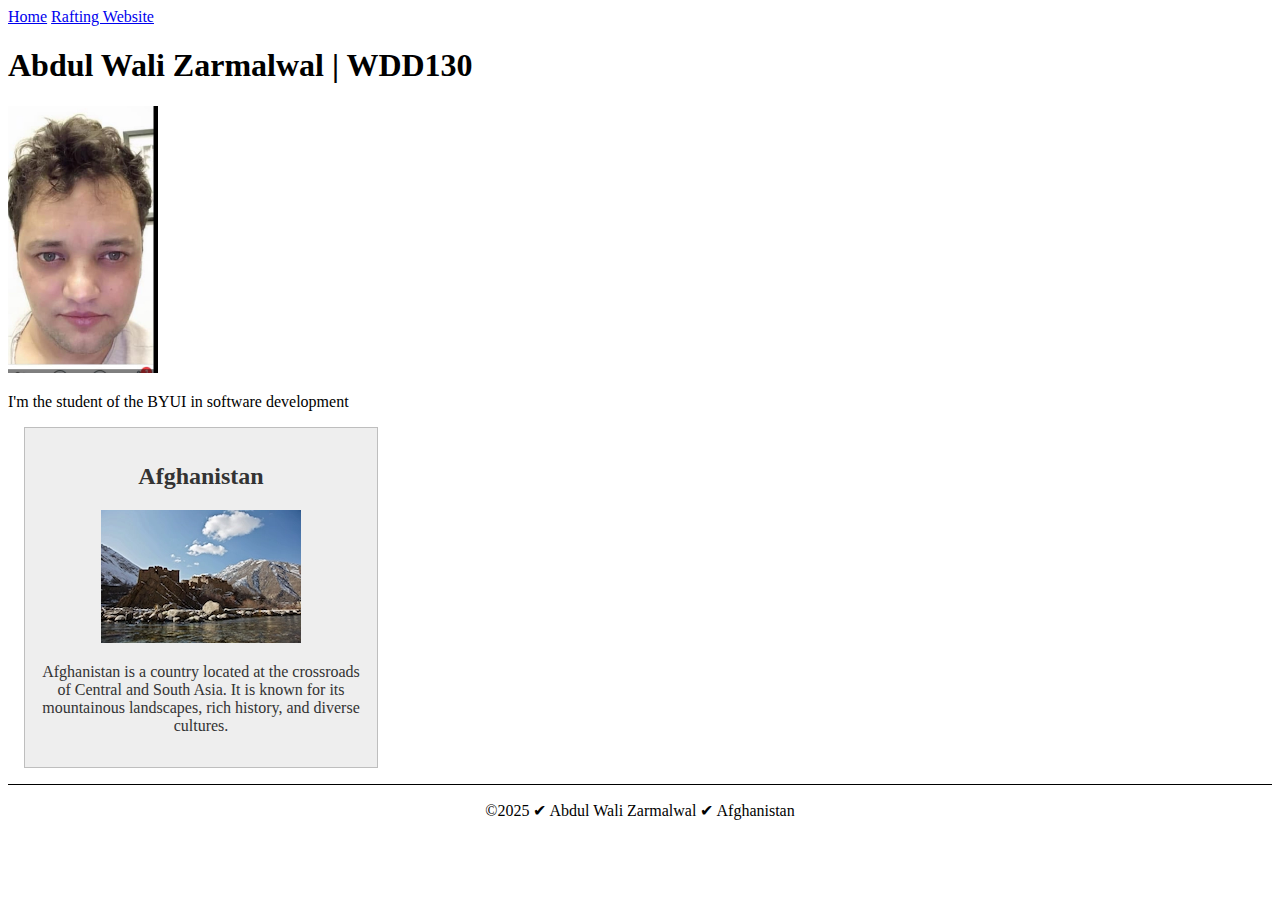
<file: index.html>
<!DOCTYPE html>
<html lang="en-US">    
    <head>
        <link rel="stylesheet" href="style/style.css">
        <meta charset="UTF-8">
        <meta name="viewport" content="width=device-width, initial-scale=1.0">
        <title>Abdul Wali Zarmalwal| WDD130</title>
        <meta name="description" content="Abdul Wali Zarmalwal, WDD130, personal home page for learning web development.">
        <meta name="author" content="Abdul Wali Zarmalwal">
        <!-- Add your CSS link here if you have one, e.g. <link rel="stylesheet" href="styles.css"> -->
    </head>
    <body>
        <header>
            <nav>
                <a href="#">Home</a>
                <a href="wwr/">Rafting Website</a>
            </nav>
        </header>
        <main>
            <h1>Abdul Wali Zarmalwal | WDD130</h1>
            <img src="images/profile.jpg" alt="Abdul Wali Zarmalwal" width="200">
            <p>I'm the student of the BYUI in software development</p>
        </main>
        <aside>
            <h2>Afghanistan</h2>
            <img src="images/Afghanistan.webp" alt="Afghanistan landscape">
            <p>Afghanistan is a country located at the crossroads of Central and South Asia. It is known for its mountainous landscapes, rich history, and diverse cultures.</p>
        </aside>
        <footer>
            <p>&copy;2025 ✔ Abdul Wali Zarmalwal ✔ Afghanistan</p>
        </footer>
    </body>
</html>
</file>
<file: style/style.css>
main {
    max-width: 840px;
}
aside {
    max-width: 20rem;
    margin: 1rem;
    border: 1px solid rgb(0 0 0/ 0.2); /*1️⃣ */
    padding: 1rem;
    background-color: #eee;
    color: #333;
    text-align: center;
}
aside img {
    max-width: 200px;
    height: auto;
}
main img {
    max-width: 150px;
    height: auto;
}
p {padding: 0;}
footer {
    margin-top: 15px;
    border-top: 1px solid #000;
    text-align: center;
}
</file>
